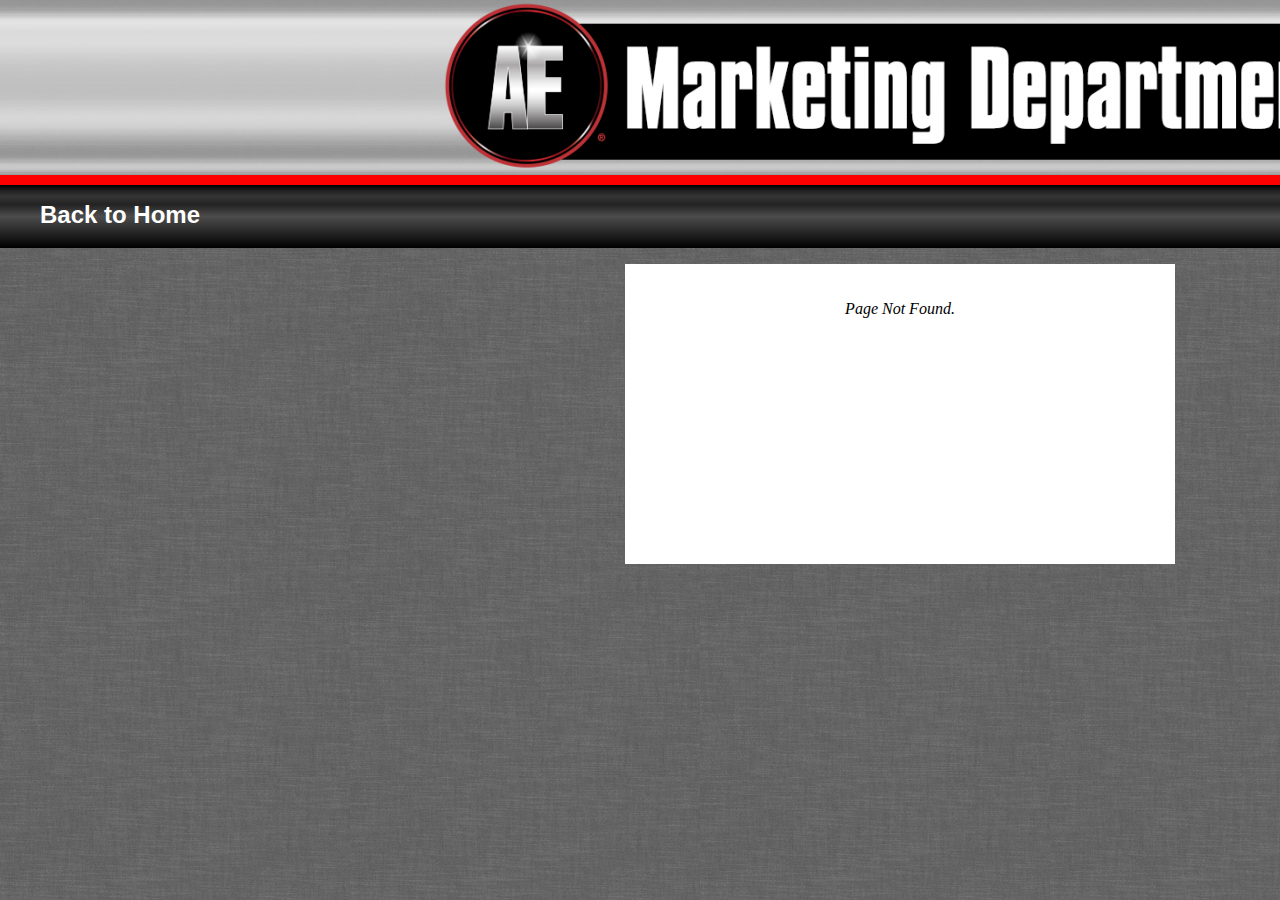
<file: php_files/index.html>
<?php 
	include 'functions.php';
	session_start();
	clearSessionBools();
	if(isset($_SESSION['usr']) && isset($_SESSION['pswd'])){
		//user logged in proceed
	}else{
		//not logged in, redirect to login
		header("Location: ../login.html");
		exit();
	}
?>


<!DOCTYPE html>
<html>
	<head>
	<link rel="stylesheet" type="text/css" href="../style.css">
	</head>
	
<body>
	<div id="container">
		<div id="header">
			<center><img src="../resources/back1.png"></center>
		</div>
		<div id="nav">
			<ul>
				<li><a href="../index.html">Back to Home</a></li>
			</ul>
		</div>
		<center><div class="createusersbox" style="height:300px">
			<br>
			<br>
			<em>Page Not Found.</em>
			<br>
			<br>
		</div></center>
    </div>
</body>
</html>
</file>
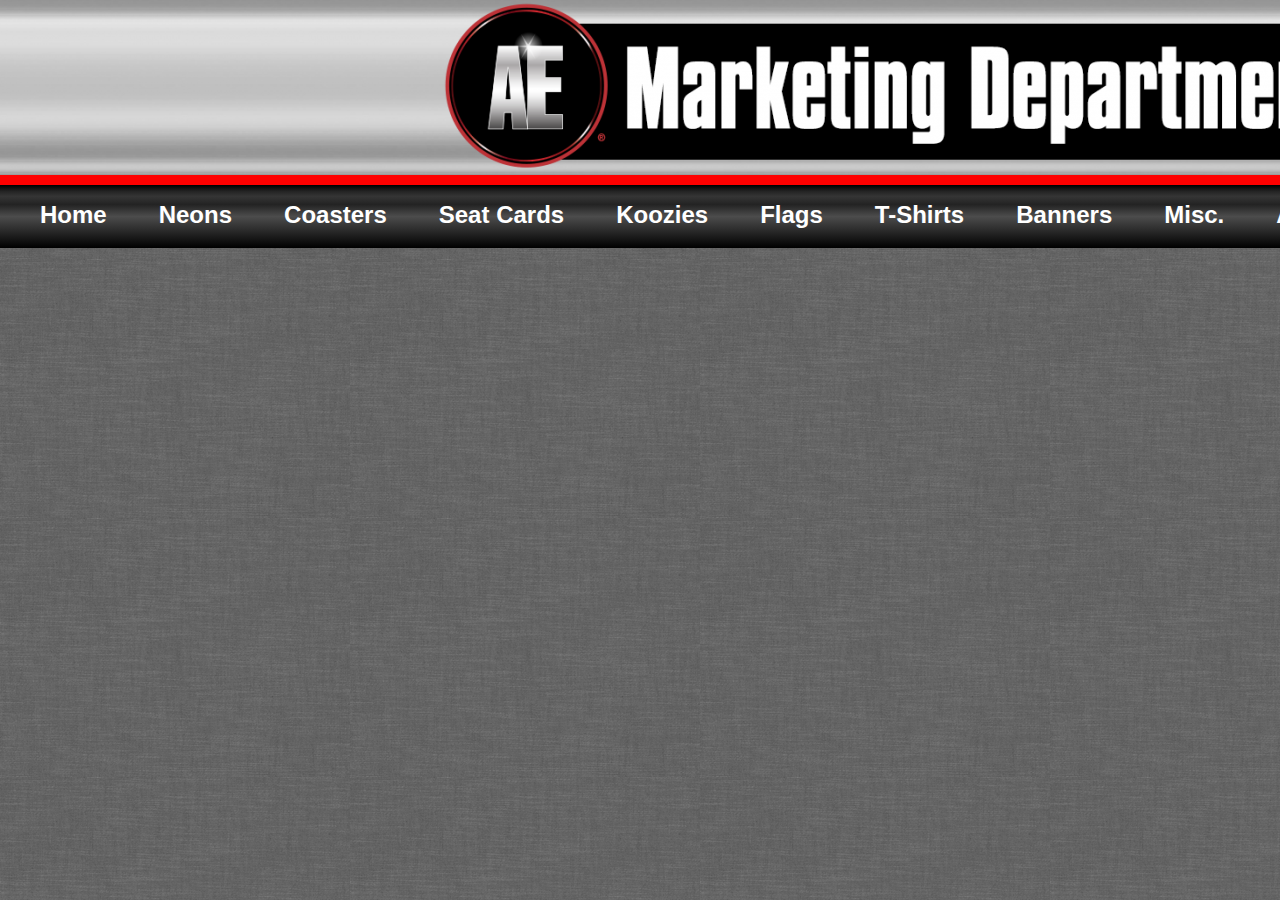
<file: banners.html>
<?php
	include 'php_files/functions.php';
	session_start();
	clearSessionBools();
	if(isset($_SESSION['usr']) && isset($_SESSION['pswd'])){
		//user logged in proceed
	}else{
		//not logged in, redirect to login
		header("Location: login.html");
		exit();
	}
?>

<!DOCTYPE html>
<html>
	<head>
	<link rel="stylesheet" type="text/css" href="style.css">
	</head>
	
<body>
	<div id="container">
		<div id="header">
			<center><img src="resources/back1.png"></center>
		</div>
		<div id="nav">
		
		<ul>
			<li><a href="index.html">Home</a></li>
			<li><a href="neons.html">Neons</a></li>
			<li><a href="coasters.html">Coasters</a></li>
			<li><a href="seat_cards.html">Seat Cards</a></li>
			<li><a href="koozies.html">Koozies</a></li>
			<li><a href="flags.html">Flags</a></li>
			<li><a href="t-shirts.html">T-Shirts</a></li>
			<li><a href="banners.html">Banners</a></li>
			<li><a href="misc.html">Misc.</a></li>
			<li><a href="account.html">Account</a></li>
			<li><a href="php_files/logoff.php">Sign Out</a></li>
		</ul>
	
		</div>
		<div id="content">
			
	
		</div>
		<div id="cartview">
			<div id="shoppingcart">Shopping Cart</div>
			<div id="checkout">
				<a href="checkout.html">
					<center><input type="image" src="resources/button1.png" alt="Check Out" width="150" height="40"></center>
				</a>
			</div>
		</div>
		<div class="clear">
		</div>
    </div>
</body>
</html>
</file>
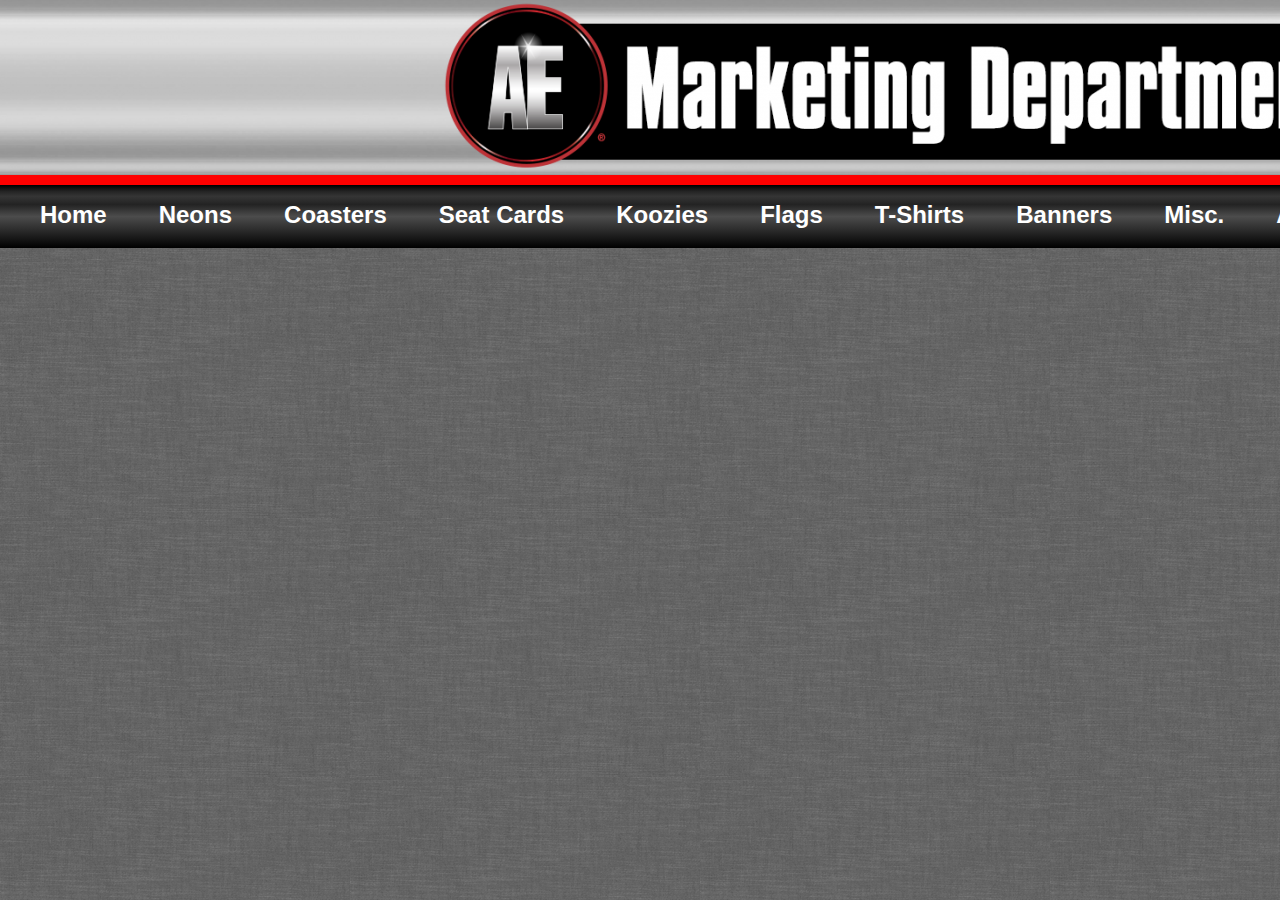
<file: neons.html>
<?php
	include 'php_files/functions.php';
	session_start();
	clearSessionBools();
	if(isset($_SESSION['usr']) && isset($_SESSION['pswd'])){
		//user logged in proceed
	}else{
		//not logged in, redirect to login
		header("Location: login.html");
		exit();
	}
?>

<!DOCTYPE html>
<html>
	<head>
	<link rel="stylesheet" type="text/css" href="style.css">
	</head>
	
<body>
	<div id="container">
		<div id="header">
			<center><img src="resources/back1.png"></center>
		</div>
		<div id="nav">
		
		<ul>
			<li><a href="index.html">Home</a></li>
			<li><a href="neons.html">Neons</a></li>
			<li><a href="coasters.html">Coasters</a></li>
			<li><a href="seat_cards.html">Seat Cards</a></li>
			<li><a href="koozies.html">Koozies</a></li>
			<li><a href="flags.html">Flags</a></li>
			<li><a href="t-shirts.html">T-Shirts</a></li>
			<li><a href="banners.html">Banners</a></li>
			<li><a href="misc.html">Misc.</a></li>
			<li><a href="account.html">Account</a></li>
			<li><a href="php_files/logoff.php">Sign Out</a></li>
		</ul>
	
		</div>
		<div id="content">
			
	
		</div>
		<div id="cartview">
			<div id="shoppingcart">Shopping Cart</div>
			<div id="checkout">
				<a href="checkout.html">
					<center><input type="image" src="button1.png" alt="Check Out" width="150" height="40"></center>
				</a>
			</div>
		</div>
		<div class="clear">
		</div>
    </div>
</body>
</html>
</file>
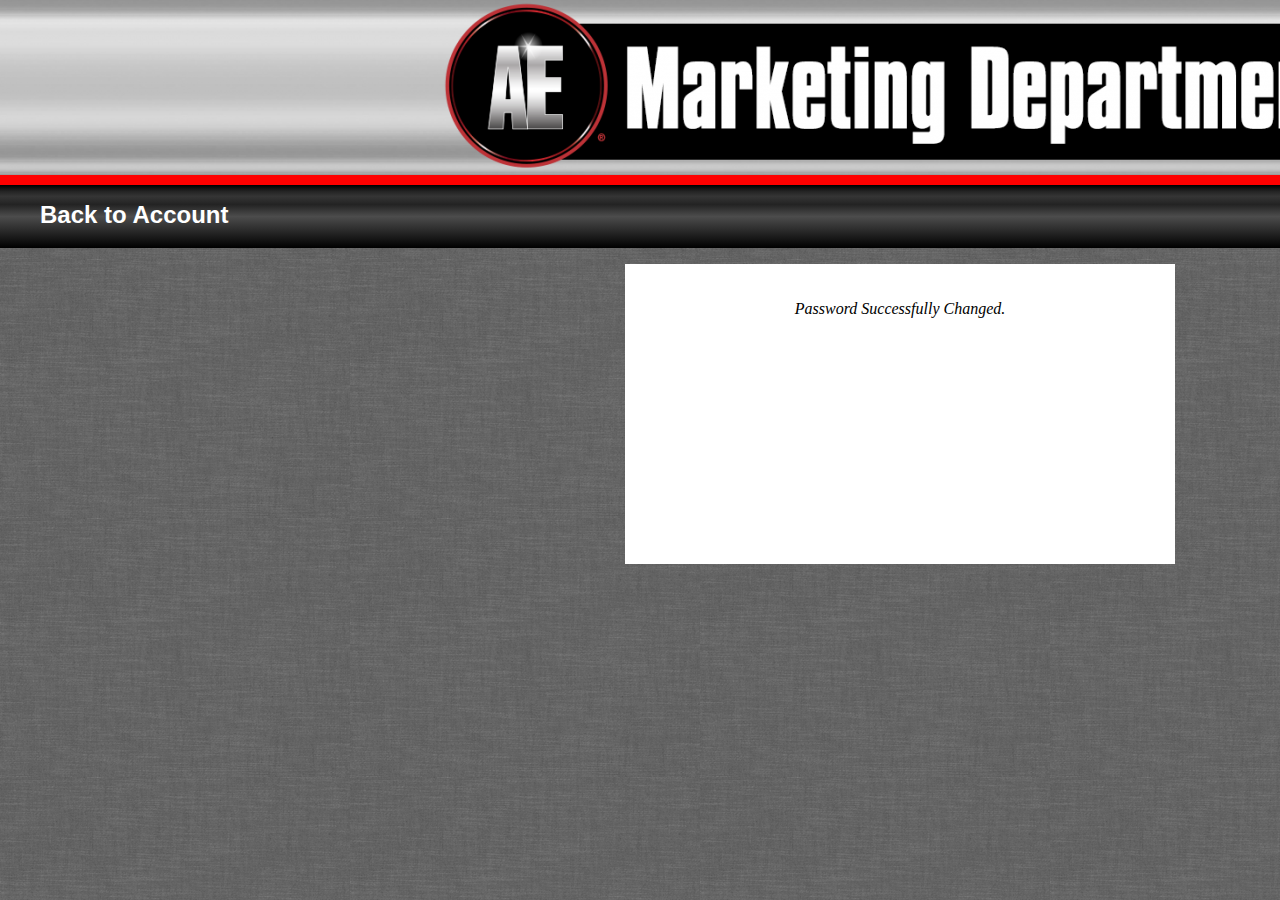
<file: newpssvalidated.html>
<?php 
	include 'php_files/functions.php';
	session_start();
	clearSessionBools();
	if(isset($_SESSION['usr']) && isset($_SESSION['pswd'])){
		//user logged in proceed
	}else{
		//not logged in, redirect to login
		header("Location: login.html");
		exit();
	}
?>


<!DOCTYPE html>
<html>
	<head>
	<link rel="stylesheet" type="text/css" href="style.css">
	</head>
	
<body>
	<div id="container">
		<div id="header">
			<center><img src="resources/back1.png"></center>
		</div>
		<div id="nav">
			<ul>
				<li><a href="account.html">Back to Account</a></li>
			</ul>
		</div>
		<center><div class="createusersbox" style="height:300px">
			<br>
			<br>
			<em>Password Successfully Changed.</em>
			<br>
			<br>
		</div></center>
    </div>
</body>
</html>
</file>
<file: style.css>
h1 {
	text-align:center;
	font-family: Impact, Charcoal, sans-serif; 
	font-size: 2em; 
	font-weight: 900;
}

html, body { 
	margin:0; 
	padding:0; 
	border:0; 
	width:100%; 
	height:100%; 
	min-width:1800px; 
}

#container{
	background-image: url("resources/back3.png");
	width:100%;
	height:100%; 
	margin:0; 
	padding:0; 
	border:0;
	overflow:auto;
	}

div#header { 
	border-bottom: 10px solid red;
	background-image: url("resources/back4.png");
	background-repeat: repeat-x;min-width:1800px;
}

div#nav { 
	min-width:1800px;
	background-image: linear-gradient(rgb(0, 0, 0) 0%, rgb(35, 35, 35) 10%, rgb(53, 53, 53) 18%, rgb(35, 35, 35) 31%, rgb(76, 76, 76) 50%, rgb(0, 0, 0) 100%);
 	height:7%;
}

div#content {
	float:left; 
	width:74%; 
	height:640px; 
	margin: 2% 0 0 2%;
}

div#id{
	width:100%; 
	margin: 10%;
}

div.itembox{
	background: white;
	height:290px;
	width:400px;
	display:inline-block;
	margin: 1em 2em 1em 2em;
	position:relative;
}

div.loginbox{
	background: white;
	height:420px;
	width:400px;
	display:inline-block;
	margin: 1em 2em 1em 2em;
	position:relative;
}

div.details{
	margin:10% 2% 0 0;
	color:black;
	text-align:right;
}

div.logindetails{
	margin:10% 2% 0 0;
	color:black;
	text-align:center;
}

.imgicon{
	position:absolute;
	left:2%;
	top:2%;
	max-height:290px;
	max-width:250px;
}

.addbutton{
	position:absolute;
	right:2%;
	bottom:2%;
}

div#cartview {
	background-image: url("resources/window.png");
	background-size: 100% 100%;  
	float:right; 
	width:400px;
	height:680px;
	position:relative;
}

.clear{
	clear:both;
}

.border{
 	border: 2px solid gold;
}

div#shoppingcart{
	color:red;
	text-align:
	center;
	font-family: Impact, Charcoal, sans-serif; 
	font-size: 2em; 
	padding-top:3%;
}

div#checkout{
	position:absolute;
	bottom:1%; 
	left:32%;
}


div#nav ul{
	list-style-type:none;
	padding:1em 0 0 0;
	margin:0 0 0 1em;
	border:0;
}

div#nav ul li{
	display:inline;
}

div#nav ul li a{
	color:white;
	text-decoration:none;
	font-family: Arial, Helvetica, sans-serif;
	font-size:1.5em;
	font-weight:900;
	padding-left:1em;
	padding-right:1em;
}

div#nav ul li a:hover{
	color:red;
	font-style:italic;
}

span.formfont{
	font-family: Arial, Helvetica, sans-serif; font-size: 1.5em;
	margin-bottom: .25em;
	padding:.25em;
	font-size: 1.5em;
}

input[type=text], input[type=password]{
	margin-bottom: .25em;
	padding:.25em;
	font-size: 1em;
}

#loginbutton{
	width:8em;
	height:3em;
}

#loginbtn{
	margin:0 0 2% 32%;
}

.loginoptions{
	text-align:left;
	margin-left:5%;
}

div#shoppingitems{
	overflow:auto;
	color:white;
	height:500px;
	width:300px;
	margin:10% 14% 0 11%;
}

.remove{
	padding-top: .2em;
}

.cartitem{
	font-family: Arial, Helvetica, sans-serif; 
	font-size: 1.5em;
	text-shadow: 0px 4px 11px black, 0px -4px 11px black;
}

div#accountsummary{
	position: relative;
	float:left;
	border: solid 3pt black;
	margin-top: 1em;
	margin-left: 1em;
	margin-right: 1em;
	width: 400px;
	height: 600px;
	background: white;
	font-family: Arial, Helvetica, sans-serif; 
	font-size: 1.5em;
}

div#usersummary{
	border: solid 3pt red;
	overflow: auto;
	float:left;
	margin-top: 1em;
	margin-left: 1em;
	margin-right: 1em;
	width: 1000px;
	height: 600px;
	background: white;
	font-family: Arial, Helvetica, sans-serif; 
	font-size: 1.5em;
}

div#itemsummary{
	border: solid 3pt green;
	float:left;
	margin-top: 1em;
	margin-left: 1em;
	margin-right: 1em;
	width: 400px;
	height: 500px;
	background: white;
	font-family: Arial, Helvetica, sans-serif; 
	font-size: 1.5em;
}

div#ordersummary{
	border: solid 3pt blue;
	float:left;
	margin-top: 1em;
	margin-left: 1em;
	margin-right: 1em;
	width: 400px;
	height: 500px;
	background: white;
	font-family: Arial, Helvetica, sans-serif; 
	font-size: 1.5em;
}

div.accountfield{
	margin-top: 1.5em;
	margin-left: .25em;
}

input.userfield{
	position: absolute;
	right: 10%;
	width: 50%;
}
input.passfield{
	position: absolute;
	margin-top: .5%;
	right: 26.5%;
	width: 38%;
}

input#editbutton{
	margin-top:8%;
	width: 120px;
	height: 35px;
}

#userstable{
	width: 100%;
}

.celldiv{
	width:98%;
	margin-left: auto;
	margin-right: auto;
	border: solid 2pt black;
}

.usercell{
	float:left;
	font-size: .5em;
	width: 8%;
	overflow:auto;
	margin: .8%;
}

.divemail{
	float:left;
	font-size: .5em;
	width: 20%;
	overflow:auto;
	margin: .8%;
}

.divusername{
	float:left;
	font-size: .5em;
	width: 11.5%;
	overflow:auto;
	margin: .8%;
}

.divphone{
	float:left;
	font-size: .5em;
	width: 9%;
	overflow:auto;
	margin: .8%;
}
.divwebaccess{
	float:left;
	font-size: .5em;
	width: 12%;
	overflow:auto;
	margin: .8%;
}
.divpinreset{
	float:left;
	font-size: .5em;
	width: 7%;
	overflow:auto;
	margin: .8%;
}

.createusersbox{
	background: white;
	height:700px;
	width:550px;
	display:inline-block;
	margin-top: 1em;
	position:relative;
}

div.createdetails{
	text-align: right;
	padding-right: 5%;
	padding-bottom:3%;
}

div.createdetails#referralfield{
	text-align: right;
	padding-right: 5%;
}

div.chgpss{
	background: white;
	height:600px;
	width:600px;
	display:inline-block;
	margin: 1em 0 1em 0;
	position:relative;
}

div.chgpssdetails{
	margin:10% 15% 0 0;
	color:black;
	text-align:right;
}

input.resendpin{
	height:50px;
	width:65px;
	white-space: normal;
}

input.webaccessactivate{
	height: 25px;
	width: 75px;
	margin-bottom: 4px;
}

input.webaccessrevoke{
	height: 25px;
	width: 75px;
}
</file>
